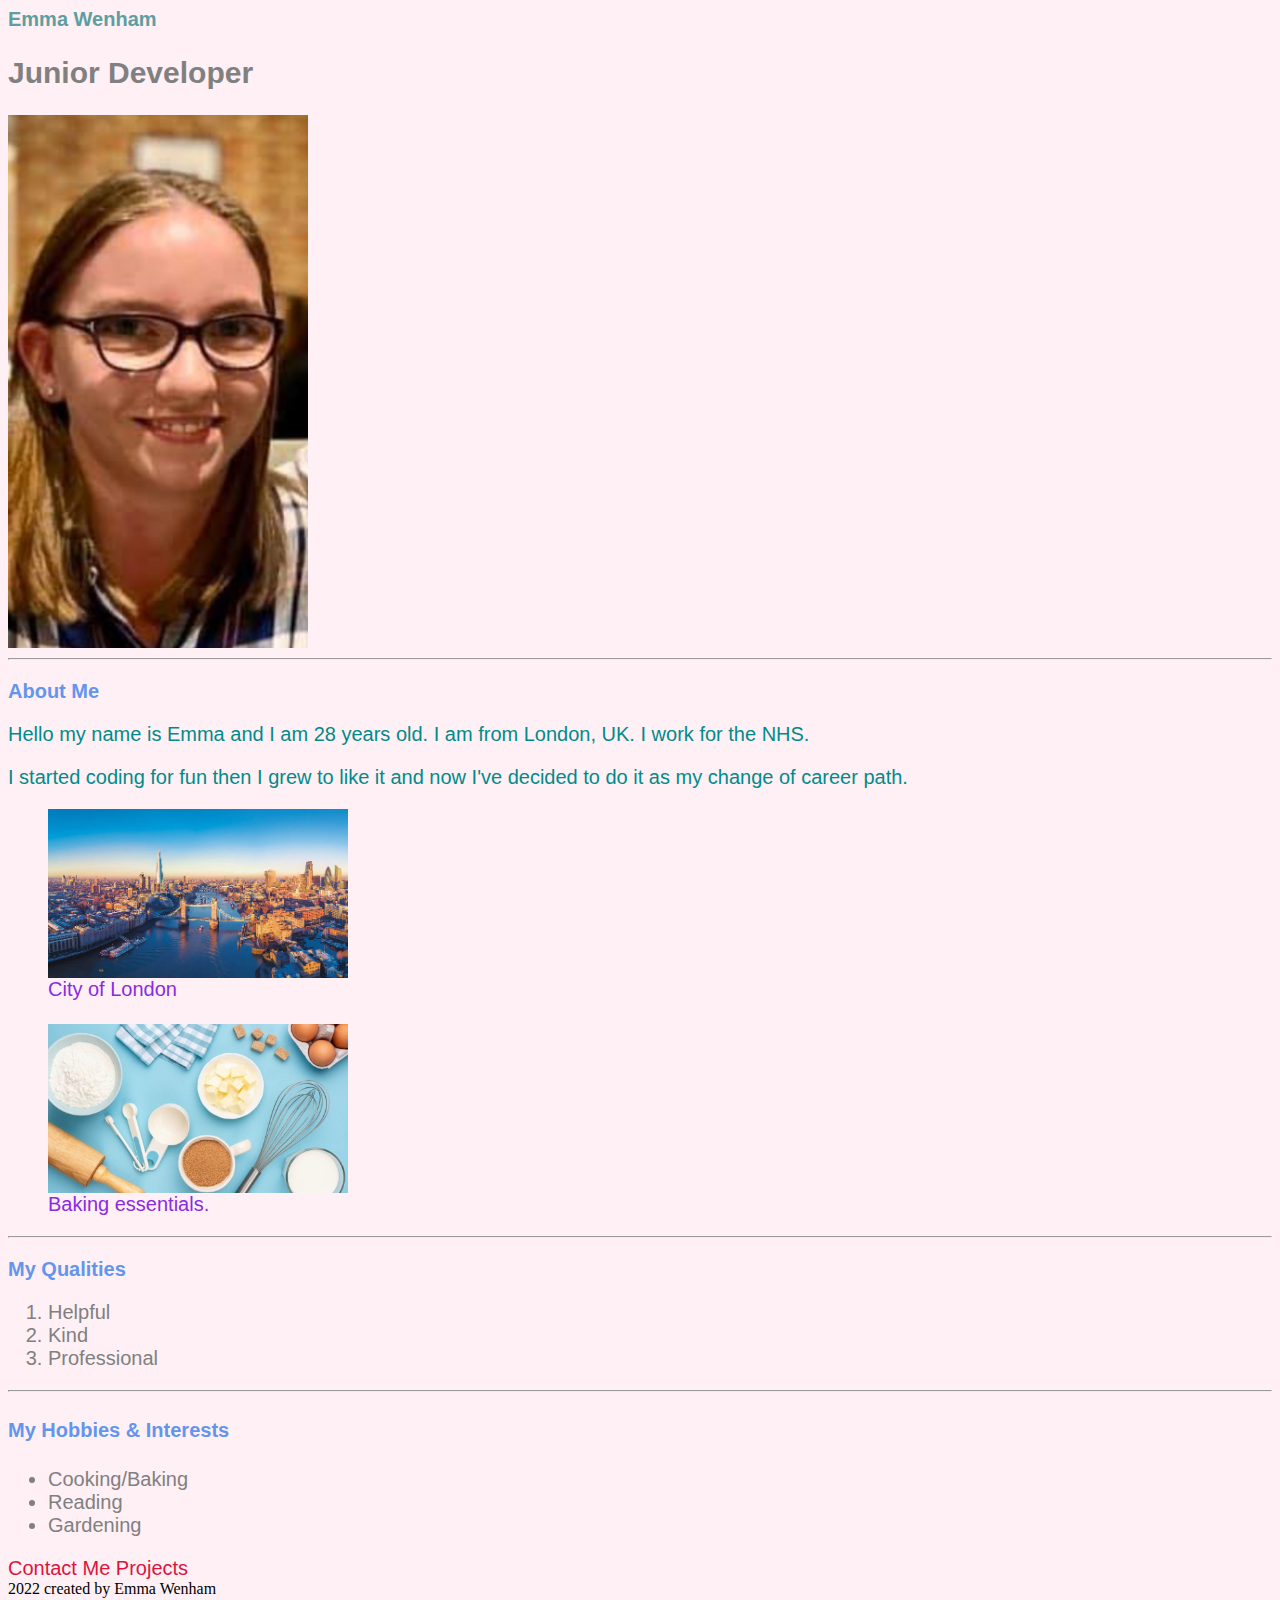
<file: index.html>
<header>
        <nav>
        <link rel="stylesheet" href="styles.css">
    <body>
        
        <h1>Emma Wenham</h1>
        <h2>Junior Developer</h2>
        <img alt="Emma Wenham photo" src="images/IMG_3213.PNG">
        <br />
        <hr />
        <h3>About Me</h3>
        <p>Hello my name is Emma and I am 28 years old. I am from London, UK. I work for the NHS.</p>
        <p>I started coding for fun then I grew to like it and now I've decided to do it as my change of career path.</p>

        <figure>
        <img src="images/london-aerial-cityscape-river-thames_1.jpg" alt="Photo of London">
        <br />
        <figcaption>City of London</figcaption>     
        <br />
        <img src="images/baking.jpg" alt="Photo of baking things">
        <br />
        <figcaption>Baking essentials.</figcaption>
        </figure>
       <hr />
        <h3>My Qualities</h3>
        <ol>
            <li>Helpful</li>
            <li>Kind</li>
            <li>Professional</li>
        </ol>
<hr />
        <h4>My Hobbies & Interests</h4>
        <ul>
            <li>Cooking/Baking</li>
            <li>Reading</li>
            <li>Gardening</li>
        </ul>
    </body>
    <a href="./contact-me.html" target="_blank">Contact Me</a>
    <a href="./projects.html" target="_blank">Projects</a>
</nav>
<footer>2022 created by Emma Wenham
</file>
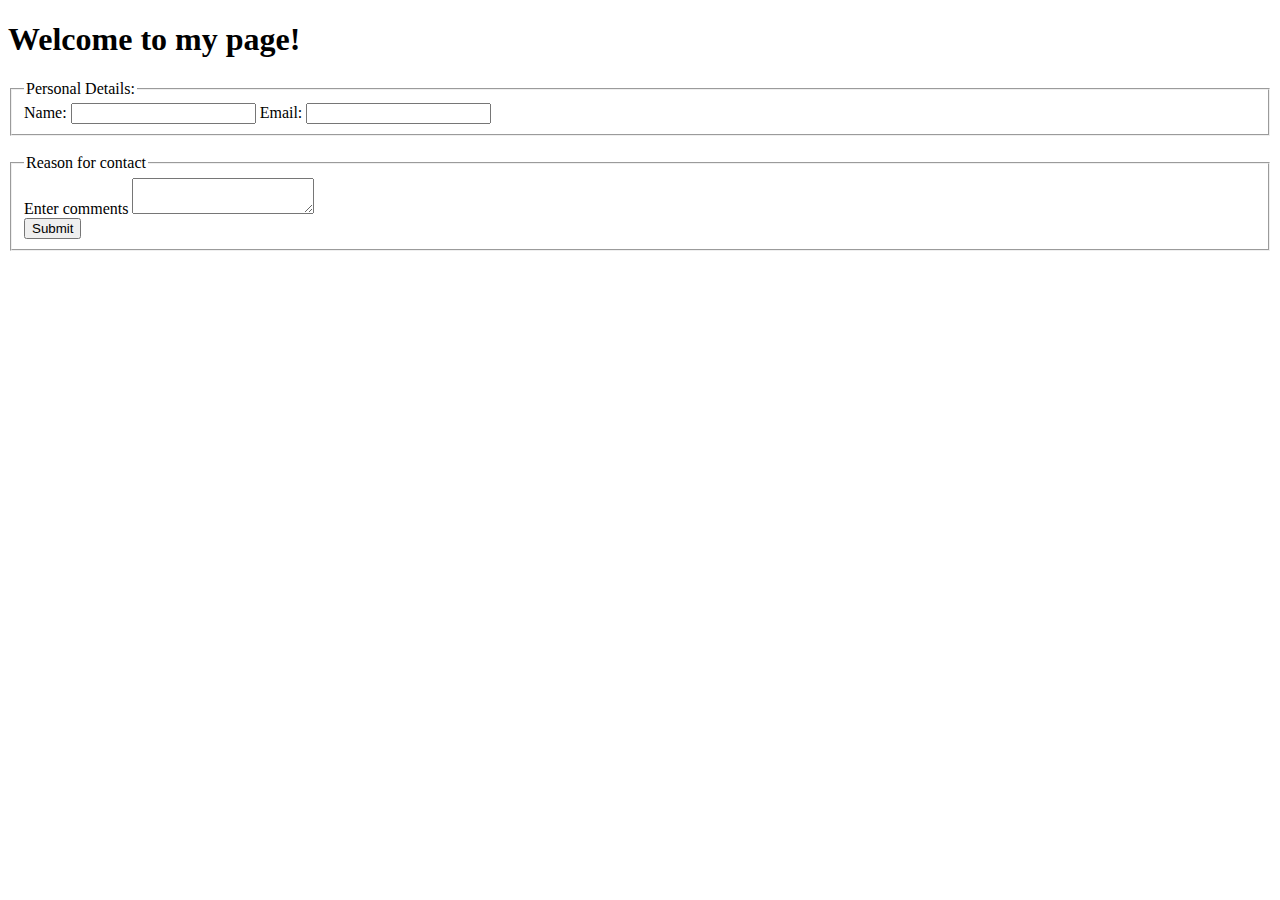
<file: contact-me.html>
<!DOCTYPE html>
<html>
<head>
    <title></title>
</head>
<h1>Welcome to my page!</h1>
<body>
    <fieldset>
        <legend>Personal Details:</legend>
        <label>
            Name:
            <input type="text" name="name">
        </label>
        <label>
            Email:
            <input type="email" name="email">
        </label>
    </fieldset>
    <br>
    <fieldset>
        <legend>Reason for contact</legend>
    
        <label for="notes">Enter comments</label>
        <textarea id="notes"></textarea>
    <br>
    <input type="submit" name="submit" value="Submit">
</body>
</html>
</file>
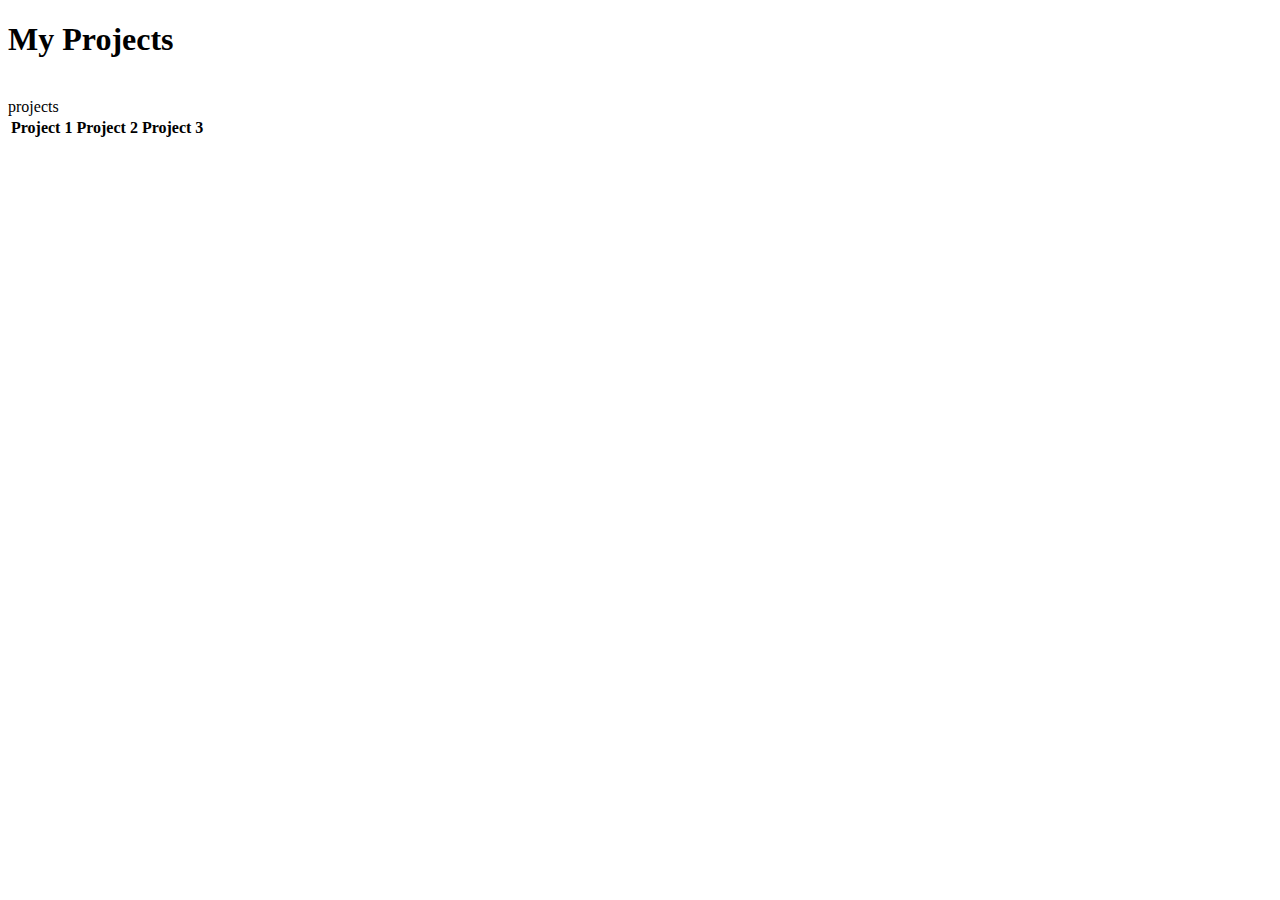
<file: projects.html>
<!DOCTYPE html>
<html>
<head>
    <title></title>
</head>
<body>
    <h1>My Projects</h1>
    <br />
    <section>projects</section>
<table>
    <tr>
        <th>Project 1</th>
        <th>Project 2</th>
        <th>Project 3</th>
    </tr>
</table>    
</body>
</html>
</file>
<file: styles.css>
h1 {
    color:cadetblue;
    font-size: 20px ;
    font-family: Arial, Helvetica, sans-serif;
    
}

h3 {
    color:cornflowerblue;
    font-size: 20px;
    font-family: Arial, Helvetica, sans-serif;
}

p {
    color:darkcyan;
    font-size: 20px;
    font-family: Arial, Helvetica, sans-serif;
}

img {
    width: 300px;
    display: inline-block;
    text-align: center;
}

nav figcaption {
    color: blueviolet;
    font-size: 20px;
    font-family: Arial, Helvetica, sans-serif;
}

nav{
    color: grey;
    font-size: 20px;
    font-family: Arial, Helvetica, sans-serif;
}

h4{
    color: cornflowerblue;
    font-size: 20px;
    font-family: Arial, Helvetica, sans-serif;
}

a {
    text-decoration: none;
    color: crimson;
}

body {
    background-color: lavenderblush;
}

.box {
    height: 100px;
}

@media screen and (min-width: 800px) {
    .box {
        height: 500px;
    }
}
</file>
